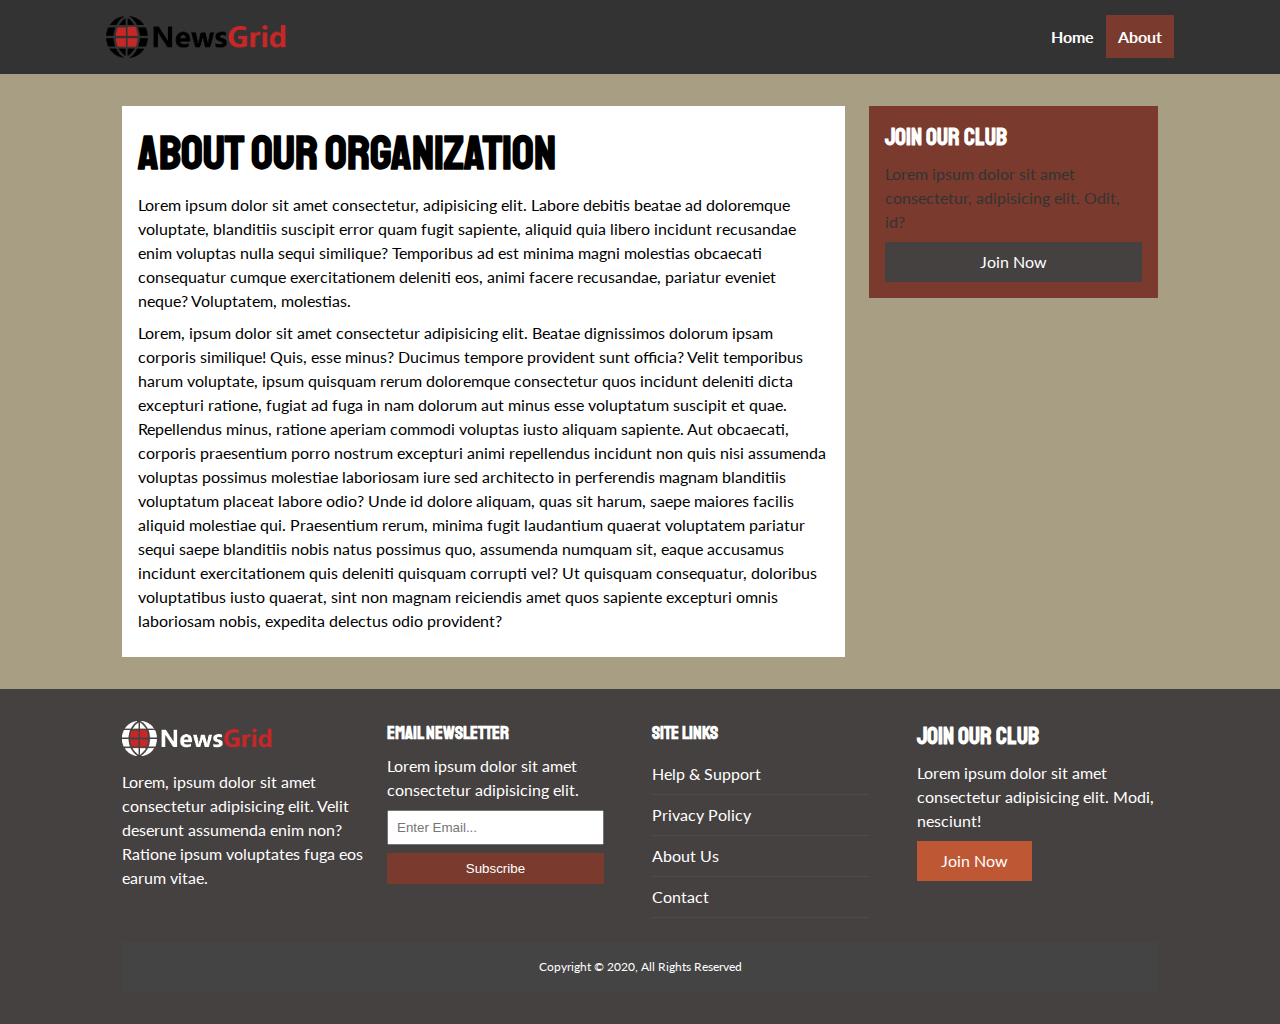
<file: news_grid/about.html>
<!DOCTYPE html>
<html lang="en">
<head>
  <meta charset="UTF-8">
  <meta name="viewport" content="width=device-width, initial-scale=1.0">
  <meta http-equiv="X-UA-Compatible" content="ie=edge">
  <link rel="stylesheet" href="https://use.fontawesome.com/releases/v5.6.3/css/all.css" integrity="sha384-UHRtZLI+pbxtHCWp1t77Bi1L4ZtiqrqD80Kn4Z8NTSRyMA2Fd33n5dQ8lWUE00s/" crossorigin="anonymous">
  <link href="https://fonts.googleapis.com/css?family=Lato|Staatliches" rel="stylesheet">
  <link rel="stylesheet" href="css/style.css">
  <link rel="stylesheet" media="screen and (max-width: 768px)" href="css/mobile.css">
  <link rel="shortcut icon" type="image/x-icon" href="favicon.ico">
  <title>NewsGrid | About</title>
</head>
<body>
  <nav id="main-nav">
    <div class="container">
      <img src="img/logo.png" alt="NewsGrid" class="logo">
      <div class="social">
        <a href="http://facebook.com" target="_blank"><i class="fab fa-facebook fa-2x"></i></a>
        <a href="http://twitter.com" target="_blank"><i class="fab fa-twitter fa-2x"></i></a>
        <a href="http://instagram.com" target="_blank"><i class="fab fa-instagram fa-2x"></i></a>
        <a href="http://youtube.com" target="_blank"><i class="fab fa-youtube fa-2x"></i></a>
      </div>
      <ul>
        <li><a href="index.html">Home</a></li>
        <li><a class="current" href="about.html">About</a></li>
      </ul>
    </div>
  </nav>

  <section id="about">
    <div class="container">
      <div class="page-container">
        <article class="card">
          <h1 class="l-heading">About Our Organization</h1>
          <p>Lorem ipsum dolor sit amet consectetur, adipisicing elit. Labore debitis beatae ad doloremque voluptate, blanditiis suscipit error quam fugit sapiente, aliquid quia libero incidunt recusandae enim voluptas nulla sequi similique? Temporibus ad est minima magni molestias obcaecati consequatur cumque exercitationem deleniti eos, animi facere recusandae, pariatur eveniet neque? Voluptatem, molestias.</p>
          <p>Lorem, ipsum dolor sit amet consectetur adipisicing elit. Beatae dignissimos dolorum ipsam corporis similique! Quis, esse minus? Ducimus tempore provident sunt officia? Velit temporibus harum voluptate, ipsum quisquam rerum doloremque consectetur quos incidunt deleniti dicta excepturi ratione, fugiat ad fuga in nam dolorum aut minus esse voluptatum suscipit et quae. Repellendus minus, ratione aperiam commodi voluptas iusto aliquam sapiente. Aut obcaecati, corporis praesentium porro nostrum excepturi animi repellendus incidunt non quis nisi assumenda voluptas possimus molestiae laboriosam iure sed architecto in perferendis magnam blanditiis voluptatum placeat labore odio? Unde id dolore aliquam, quas sit harum, saepe maiores facilis aliquid molestiae qui. Praesentium rerum, minima fugit laudantium quaerat voluptatem pariatur sequi saepe blanditiis nobis natus possimus quo, assumenda numquam sit, eaque accusamus incidunt exercitationem quis deleniti quisquam corrupti vel? Ut quisquam consequatur, doloribus voluptatibus iusto quaerat, sint non magnam reiciendis amet quos sapiente excepturi omnis laboriosam nobis, expedita delectus odio provident?</p>
        </article>
        <aside class="card bg-primary">
          <h2>Join Our Club</h2>
          <p>Lorem ipsum dolor sit amet consectetur, adipisicing elit. Odit, id?</p>
          <a href="#" class="btn btn-dark btn-block">Join Now</a>
        </aside>
      </div>
    </div>
  </section>

  <!-- Footer -->
  <footer id="main-footer" class="py-2">
    <div class="container footer-container">
      <div>
        <img src="img/logo_light.png" alt="NewsGrid">
        <p>Lorem, ipsum dolor sit amet consectetur adipisicing elit. Velit deserunt assumenda enim non? Ratione ipsum voluptates fuga eos earum vitae.</p>
      </div>
      <div>
        <h3>Email Newsletter</h3>
        <p>Lorem ipsum dolor sit amet consectetur adipisicing elit.</p>
        <form>
          <input type="email" placeholder="Enter Email...">
          <input type="submit" value="Subscribe" class="btn btn-primary">
        </form>
      </div>
      <div>
        <h3>Site Links</h3>
        <ul class="list">
          <li><a href="#">Help & Support</a></li>
          <li><a href="#">Privacy Policy</a></li>
          <li><a href="#">About Us</a></li>
          <li><a href="#">Contact</a></li>
        </ul>
      </div>
      <div>
        <h2>Join Our Club</h2>
        <p>Lorem ipsum dolor sit amet consectetur adipisicing elit. Modi, nesciunt!</p>
        <a href="#" class="btn btn-secondary">Join Now</a>
      </div>
      <div>
        <p>
          Copyright &copy; 2020, All Rights Reserved
        </p>
      </div>
    </div>
  </footer>

</body>
</html>
</file>
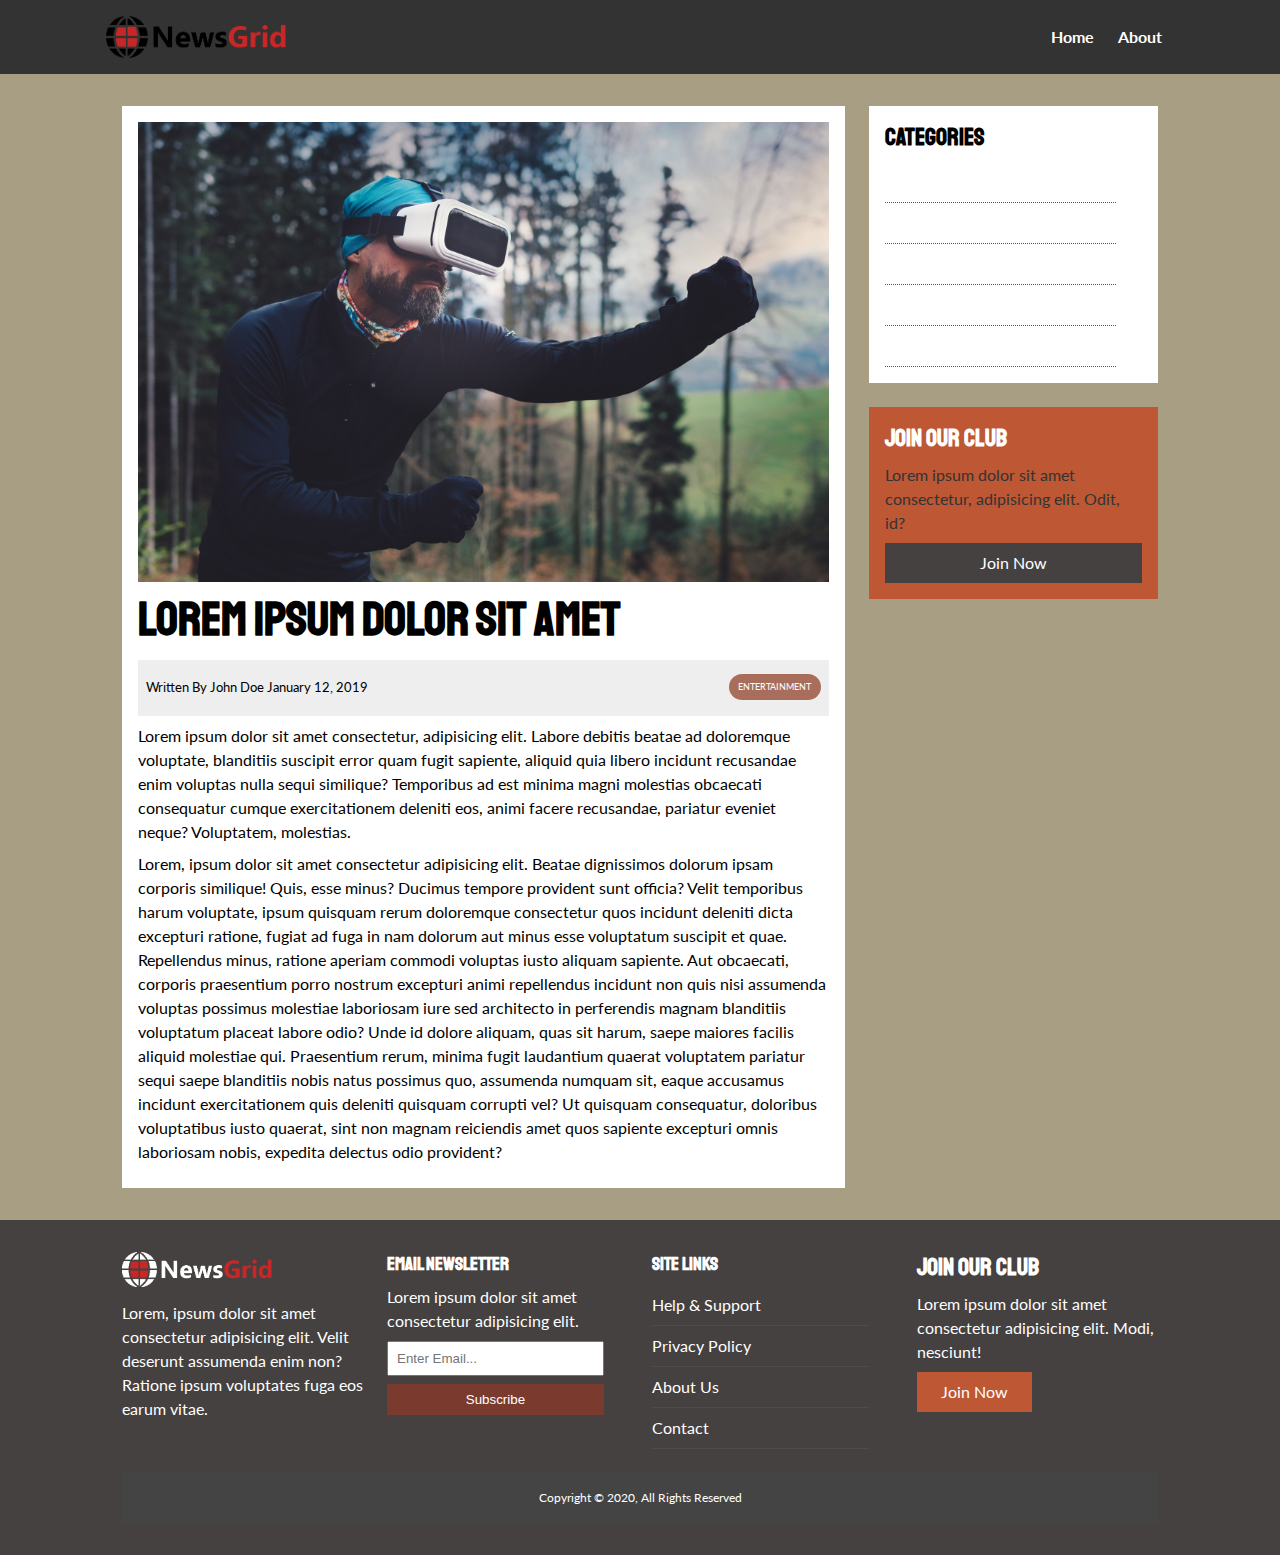
<file: news_grid/article.html>
<!DOCTYPE html>
<html lang="en">
<head>
  <meta charset="UTF-8">
  <meta name="viewport" content="width=device-width, initial-scale=1.0">
  <meta http-equiv="X-UA-Compatible" content="ie=edge">
  <link rel="stylesheet" href="https://use.fontawesome.com/releases/v5.6.3/css/all.css" integrity="sha384-UHRtZLI+pbxtHCWp1t77Bi1L4ZtiqrqD80Kn4Z8NTSRyMA2Fd33n5dQ8lWUE00s/" crossorigin="anonymous">
  <link href="https://fonts.googleapis.com/css?family=Lato|Staatliches" rel="stylesheet">
  <link rel="stylesheet" href="css/style.css">
  <link rel="stylesheet" media="screen and (max-width: 768px)" href="css/mobile.css">
  <link rel="shortcut icon" type="image/x-icon" href="favicon.ico">
  <title>NewsGrid | Latest News</title>
</head>
<body>
  <nav id="main-nav">
    <div class="container">
      <img src="img/logo.png" alt="NewsGrid" class="logo">
      <div class="social">
        <a href="http://facebook.com" target="_blank"><i class="fab fa-facebook fa-2x"></i></a>
        <a href="http://twitter.com" target="_blank"><i class="fab fa-twitter fa-2x"></i></a>
        <a href="http://instagram.com" target="_blank"><i class="fab fa-instagram fa-2x"></i></a>
        <a href="http://youtube.com" target="_blank"><i class="fab fa-youtube fa-2x"></i></a>
      </div>
      <ul>
        <li><a href="index.html">Home</a></li>
        <li><a href="about.html">About</a></li>
      </ul>
    </div>
  </nav>

  <section id="article">
    <div class="container">
      <div class="page-container">
        <article class="card">
          <img src="img/articles/ent1.jpg" alt="">
          <h1 class="l-heading">Lorem ipsum dolor sit amet</h1>
          <div class="meta">
            <small>
              <i class="fas fa-user"></i> Written By John Doe January 12, 2019
            </small>
            <div class="category category-ent">Entertainment</div>
          </div>
          <p>Lorem ipsum dolor sit amet consectetur, adipisicing elit. Labore debitis beatae ad doloremque voluptate, blanditiis suscipit error quam fugit sapiente, aliquid quia libero incidunt recusandae enim voluptas nulla sequi similique? Temporibus ad est minima magni molestias obcaecati consequatur cumque exercitationem deleniti eos, animi facere recusandae, pariatur eveniet neque? Voluptatem, molestias.</p>
          <p>Lorem, ipsum dolor sit amet consectetur adipisicing elit. Beatae dignissimos dolorum ipsam corporis similique! Quis, esse minus? Ducimus tempore provident sunt officia? Velit temporibus harum voluptate, ipsum quisquam rerum doloremque consectetur quos incidunt deleniti dicta excepturi ratione, fugiat ad fuga in nam dolorum aut minus esse voluptatum suscipit et quae. Repellendus minus, ratione aperiam commodi voluptas iusto aliquam sapiente. Aut obcaecati, corporis praesentium porro nostrum excepturi animi repellendus incidunt non quis nisi assumenda voluptas possimus molestiae laboriosam iure sed architecto in perferendis magnam blanditiis voluptatum placeat labore odio? Unde id dolore aliquam, quas sit harum, saepe maiores facilis aliquid molestiae qui. Praesentium rerum, minima fugit laudantium quaerat voluptatem pariatur sequi saepe blanditiis nobis natus possimus quo, assumenda numquam sit, eaque accusamus incidunt exercitationem quis deleniti quisquam corrupti vel? Ut quisquam consequatur, doloribus voluptatibus iusto quaerat, sint non magnam reiciendis amet quos sapiente excepturi omnis laboriosam nobis, expedita delectus odio provident?</p>
        </article>

        <aside id="categories" class="card">
          <h2>Categories</h2>
          <ul class="list">
            <li><a href="#"><i class="fas fa-chevron-right"></i> Sports</a></li>
            <li><a href="#"><i class="fas fa-chevron-right"></i> Entertainment</a></li>
            <li><a href="#"><i class="fas fa-chevron-right"></i> Technology</a></li>
            <li><a href="#"><i class="fas fa-chevron-right"></i> Fashion</a></li>
            <li><a href="#"><i class="fas fa-chevron-right"></i> Shopping</a></li>
          </ul>
        </aside>

        <aside class="card bg-secondary">
          <h2>Join Our Club</h2>
          <p>Lorem ipsum dolor sit amet consectetur, adipisicing elit. Odit, id?</p>
          <a href="#" class="btn btn-dark btn-block">Join Now</a>
        </aside>
      </div>
    </div>
  </section>

  <!-- Footer -->
  <footer id="main-footer" class="py-2">
    <div class="container footer-container">
      <div>
        <img src="img/logo_light.png" alt="NewsGrid">
        <p>Lorem, ipsum dolor sit amet consectetur adipisicing elit. Velit deserunt assumenda enim non? Ratione ipsum voluptates fuga eos earum vitae.</p>
      </div>
      <div>
        <h3>Email Newsletter</h3>
        <p>Lorem ipsum dolor sit amet consectetur adipisicing elit.</p>
        <form>
          <input type="email" placeholder="Enter Email...">
          <input type="submit" value="Subscribe" class="btn btn-primary">
        </form>
      </div>
      <div>
        <h3>Site Links</h3>
        <ul class="list">
          <li><a href="#">Help & Support</a></li>
          <li><a href="#">Privacy Policy</a></li>
          <li><a href="#">About Us</a></li>
          <li><a href="#">Contact</a></li>
        </ul>
      </div>
      <div>
        <h2>Join Our Club</h2>
        <p>Lorem ipsum dolor sit amet consectetur adipisicing elit. Modi, nesciunt!</p>
        <a href="#" class="btn btn-secondary">Join Now</a>
      </div>
      <div>
        <p>
          Copyright &copy; 2020, All Rights Reserved
        </p>
      </div>
    </div>
  </footer>

</body>
</html>
</file>
<file: news_grid/css/style.css>
:root {
  --primary-color: #7a3b2e;
  --secondary-color: #bd5734;
  --light-color: #a79e84;
  --dark-color: #454140;
  --max-width: 1100px;
}

.category {
  --sports-color: #c1502e;
  --ent-color: #a96e5b;
  --tech-color: #587e76;
}

* {
  margin: 0;
  padding: 0;
  box-sizing: border-box;
}

body {
  font-family: 'Lato', sans-serif;
  line-height: 1.5;
  background: var(--light-color);
}

a {
  color: #fff;
  text-decoration: none;
}

ul {
  list-style: none;
}

p {
  margin: .5rem 0;
}

img {
  width: 100%;
}

h1, h2, h3, h4, h5, h6 {
  font-family: 'Staatliches', cursive;
  margin-bottom: .55rem;
  line-height: 1.3;
}

/* Utility */
.container {
  max-width: var(--max-width);
  margin: auto;
  padding: 0 2rem;
  overflow: hidden;
}

.category {
  display: inline-block;
  color: #fff;
  font-size: 0.55rem;
  text-transform: uppercase;
  padding: 0.4rem 0.6rem;
  border-radius: 15px;
  margin-bottom: 0.5rem;
}

.category-sports { background: var(--sports-color) }
.category-ent { background: var(--ent-color) }
.category-tech { background: var(--tech-color) }

.btn {
  display: inline-block;
  border: none;
  background: var(--dark-color);
  color: #fff;
  padding: 0.5rem 1.5rem;
}

.btn-light { background: var(--light-color) }
.btn-primary { background: var(--primary-color) }
.btn-secondary { background: var(--secondary-color) }

.btn-block {
  display: block;
  width: 100%;
  text-align: center;
}

.btn:hover {
  opacity: 0.9;
}

.card {
  background: #fff;
  padding: 1rem;
}

.bg-dark {
  background: var(--dark-color);
  color: #fff;
}

.bg-primary {
  background: var(--primary-color);
  color: #333;
}

.bg-secondary {
  background: var(--secondary-color);
  color: #333;
}

.bg-dark h1,
.bg-dark h2,
.bg-dark h3,
.bg-dark a,
.bg-primary h1,
.bg-primary h2,
.bg-primary h3,
.bg-primary a,
.bg-secondary h1,
.bg-secondary h2,
.bg-secondary h3,
.bg-secondary a {
  color: #fff;
}

.py-1 { padding: 1.5rem 0 }
.py-2 { padding: 2rem 0 }
.py-3 { padding: 3rem 0 }
.p-1 { padding: 1.5rem }
.p-2 { padding: 2rem }
.p-3 { padding: 3rem }

.l-heading {
  font-size: 3rem;
}

.list li {
  padding: .5rem 0;
  border-bottom: #555 dotted 1px;
  width: 90%;
}

.list li a:hover {
  color: var(--primary-color) !important;
}

/* Inner page grid container */
.page-container {
  display: grid;
  grid-template-columns: 5fr 2fr;
  margin: 2rem 0;
  grid-gap: 1.5rem;
}

.page-container > *:first-child {
  grid-row: 1 / span 3;
}

/* Navigation */
#main-nav {
  background: #333;
  position: sticky;
  top: 0;
  z-index: 2;
}

#main-nav .container {
  display: grid;
  grid-template-columns: 6fr 3fr 2fr;
  padding: 1rem;
  align-items: center;
}

#main-nav .logo {
  width: 180px;
}

#main-nav ul {
  justify-self: end;
  display: flex;
}

#main-nav ul li a {
  padding: 0.75rem;
  font-weight: bold;
}

#main-nav ul li a.current {
  background: var(--primary-color);
  color: #fff;
}

#main-nav ul li a:hover {
  background: var(--light-color);
  color: var(--dark-color);
}

#main-nav .social {
  justify-self: center;
}

#main-nav .social i {
  color: #fff;
  margin-right: .5rem;
}

/* Showcase */
#showcase {
  color: #fff;
  background: #333;
  padding: 2rem;
  position: relative;
}

#showcase:before {
  content: '';
  background: url('../img/featured.jpg') no-repeat center center/cover;
  position: absolute;
  top: 0;
  left: 0;
  width: 100%;
  height: 100%;
  opacity: 0.4;
}

#showcase .showcase-container {
  display: grid;
  grid-template-columns: repeat(2, 1fr);
  justify-content: center;
  align-items: center;
  height: 50vh;
}

#showcase .showcase-content {
  z-index: 1;
}

#showcase .showcase-content p {
  margin-bottom: 1rem;
}

/* Home Articles */
#home-articles .articles-container {
  display: grid;
  grid-template-columns: repeat(3, 1fr);
  grid-gap: 1rem;
}

#home-articles .articles-container > *:first-child,
#home-articles .articles-container > *:last-child {
  display: grid;
  grid-template-columns: repeat(2, 1fr);
  grid-gap: 1rem;
  align-items: center;
  grid-column: 1 / span 2;
}

#home-articles .articles-container > *:last-child {
  grid-column: 2 / span 2;
}

#article .meta {
  display: flex;
  justify-content: space-between;
  align-items: center;
  background: #eee;
  padding: 0.5rem;
}

#article .meta .category {
  margin-top: 0.4rem;
}

/* Footer */
#main-footer {
  background: var(--dark-color);
  color: #fff;
}

#main-footer img {
  width: 150px;
}

#main-footer a {
  color: #fff;
}

#main-footer .footer-container {
  display: grid;
  grid-template-columns: repeat(4, 1fr);
  grid-gap: 1.5rem;
}

#main-footer .footer-container > *:last-child {
  background: #444;
  grid-column: 1 / span 4;
  padding: .5rem;
  text-align: center;
  font-size: 0.75rem;
}

#main-footer .footer-container input[type='email'] {
  width: 90%;
  padding: 0.5rem;
  margin-bottom: 0.5rem;
}

#main-footer .footer-container input[type='submit'] {
  width: 90%;
}
</file>
<file: news_grid/css/mobile.css>
/* Navigation */
#main-nav .social {
  display: none;
}

#main-nav .container {
  grid-template-columns: 1fr;
  grid-gap: 1.2rem;
}

#main-nav ul,
#main-nav .logo {
  justify-self: center;
}

#main-nav ul li a {
  padding: 0.50rem;
}

#home-articles .articles-container {
  grid-template-columns: repeat(2, 1fr);
}

#home-articles .articles-container > *:first-child,
#home-articles .articles-container > *:last-child {
  grid-template-columns: 1fr;
  grid-column: 1;
}

@media(max-width: 600px) {
  /* Stack Grid Items */
  #showcase .showcase-container,
  #home-articles .articles-container,
  #main-footer .footer-container {
    grid-template-columns: 1fr;
  }

  #main-footer .footer-container > *:last-child {
    grid-column: 1;
  }

  #main-footer .footer-container > *:first-child,
  #main-footer .footer-container > *:nth-child(2){
    border-bottom: #ffffff dotted 1px;
    padding-bottom: 1rem;
  }

  .page-container {
    grid-template-columns: 1fr;
    text-align: center;
  }

  .page-container > *:first-child {
    grid-row: 1;
  }

  .l-heading {
    font-size: 2rem;
  }
}
</file>
